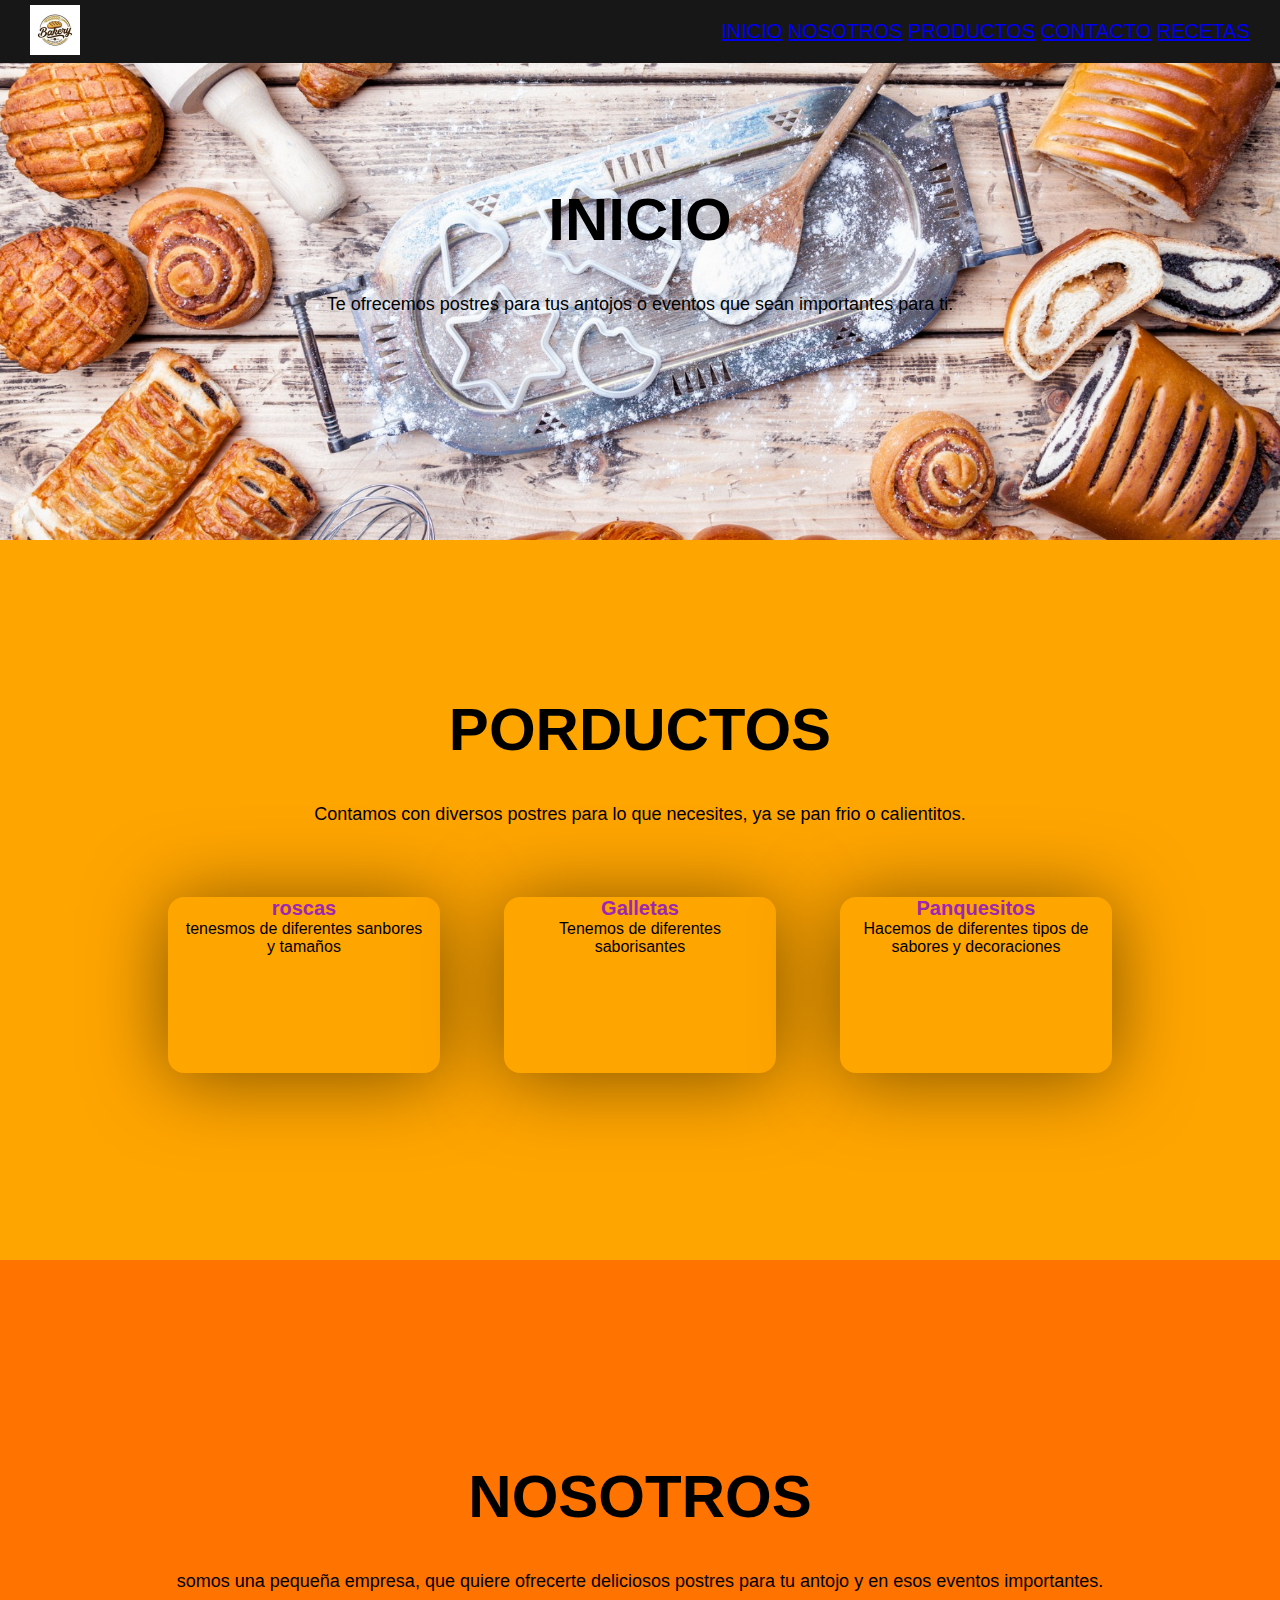
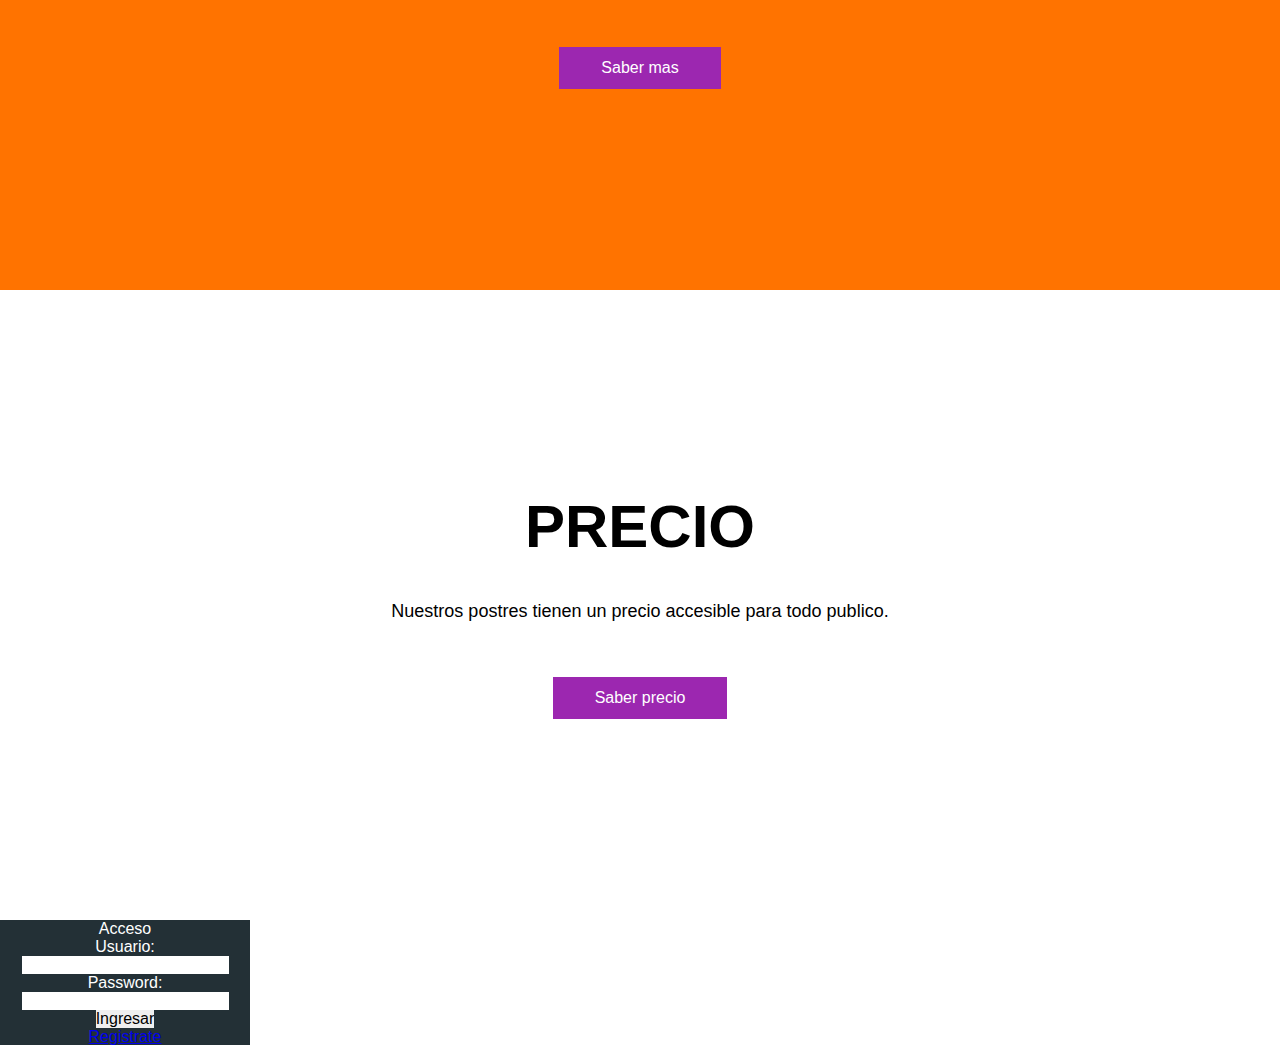
<file: trabajo_final/index.html>
<!DOCTYPE html>
<html lang="en">
<head>
    <meta charset="UTF-8">
    <meta name="viewport" content="width=device-width, initial-scale=1.0">
    <link rel="stylesheet" href="https://cdnjs.cloudflare.com/ajax/libs/font-awesome/5.15.1/css/all.min.css">
    <link rel="stylesheet" href="style.css">
    <title>Pagina web</title>
</head>
<body>

    <div class="head">

        <div class="logo">
            <img src="media/pan/free-vector.jpg" alt="" width="50">
        </div>

        <nav class="navbar">
            <a href="index.html">Inicio</a>
            <a href="nosotros.html">Nosotros</a>
            <a href="productos.html" >Productos</a>
            <a href="contacto.html" >Contacto</a>
            <a href="https://www.recetasnestle.com.mx/categorias/postres" >Recetas</a>
        </nav>

    </div>

    <header class="content header">
        <h2 class="title">Inicio</h2>
        <p>
            Te ofrecemos postres para tus antojos o eventos que sean importantes para ti.
        </p>

    </header>

    <section class="content sau">

        <h2 class="title">Porductos</h2>
        <p>Contamos con diversos postres para lo que necesites, ya se pan frio o calientitos.</p>

        <div class="box-container">

            <div class="box">
                <h3>roscas</h3>
                <p>tenesmos de diferentes sanbores y tamaños</p>
            </div>
            <div class="box">
                <h3>Galletas</h3>
                <p>Tenemos de diferentes saborisantes</p>
            </div>
            <div class="box">
                <h3>Panquesitos</h3>
                <p>Hacemos de diferentes tipos de sabores y decoraciones</p>
            </div>
        </div>
    </section>   
    
    <section class="content about">

        <h2 class="title">Nosotros</h2>
        <p>somos una pequeña empresa, que quiere ofrecerte deliciosos postres para tu antojo y en esos eventos importantes.</p>

        <a href="nosotros.html" class="btn">Saber mas</a>

    </section>

    <section class="content price">

        <article>
            <h2 class="title">Precio</h2>
            <p>Nuestros postres tienen un precio accesible para todo publico.
            </p>

            <a href="productos.html" class="btn">Saber precio</a>

        </article>

    </section>

    <section id="login">
        <form id="form1" action="mostrar.php" method="get">

            <legend>Acceso</legend>
            <label for="nombre">Usuario:</label>
            <input type="text" id="usuario" name="usuario" />
            <br />
            <label for="password">Password:</label>
            <input type="text" id="password" name="password" />
            <input type="submit" value="Ingresar" class="centrado" />
            <center><a href="registrar.php" target="_blank">Registrate</a></center>
        </form>
    </section>


  </header>

</body>
</html>
</file>
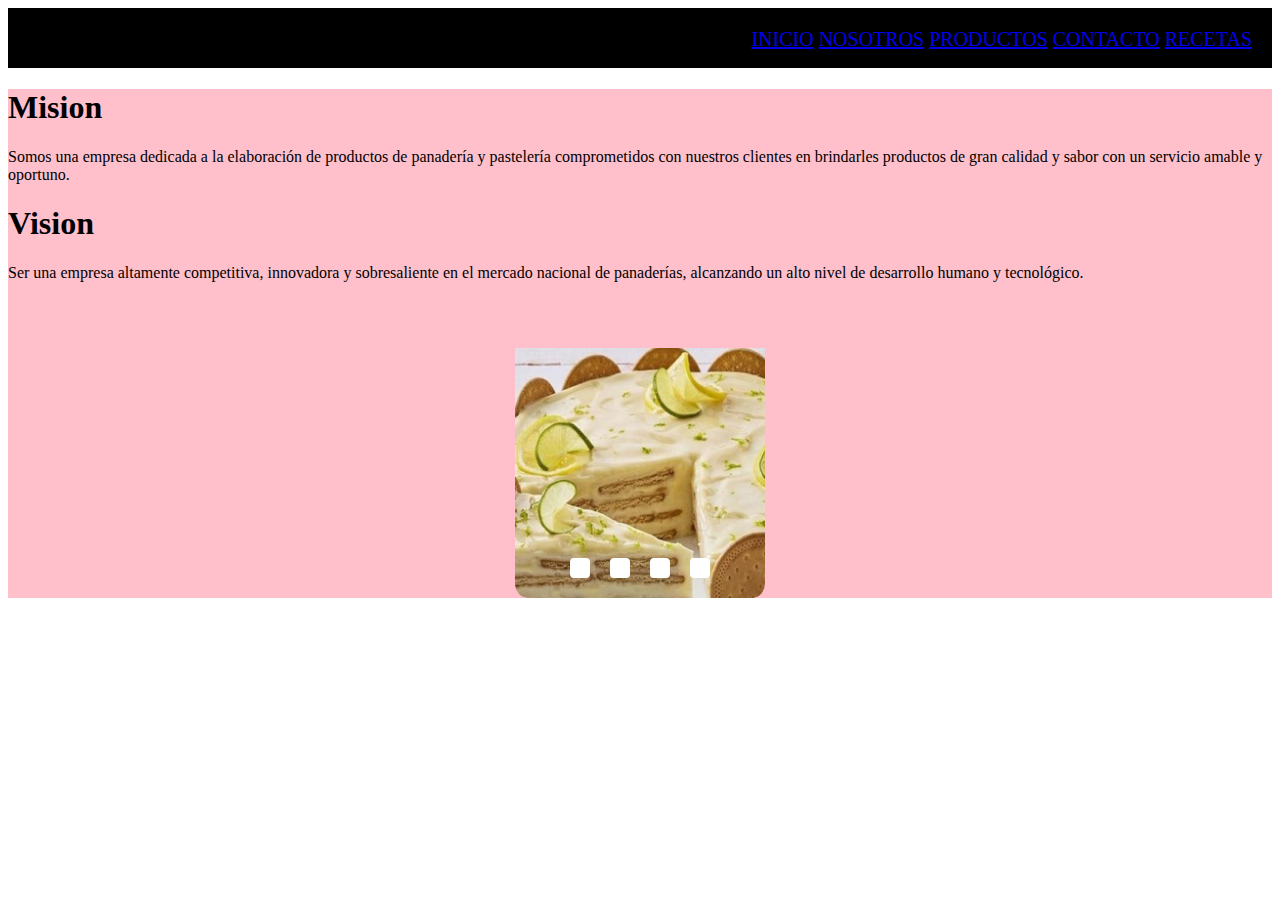
<file: trabajo_final/nosotros.html>
<!DOCTYPE html>
<html lang="en">
<head>
    <meta charset="UTF-8">
    <meta name="viewport" content="width=device-width, initial-scale=1.0">
    <link rel="stylesheet" href="css/nosotros.css">
    <title>Nosotros</title>
</head>
<body>
   
    <nav class="navbar">
        <a href="index.html">Inicio</a>
        <a href="nosotros.html">Nosotros</a>
        <a href="productos.html" >Productos</a>
        <a href="contacto.html" >Contacto</a>
        <a href="https://www.recetasnestle.com.mx/categorias/postres" >Recetas</a>
    </nav>

        <main>    
        
            <article><h1>Mision</h1>
                <p>Somos una empresa dedicada a la elaboración de productos de panadería y pastelería comprometidos con nuestros clientes en brindarles productos de gran calidad y sabor con un servicio amable y oportuno.</p>

                <h1>Vision</h1>
                <p>Ser una empresa altamente competitiva, innovadora y sobresaliente en el mercado nacional de panaderías, alcanzando un alto nivel de desarrollo humano y tecnológico.</p>
            </article>
            <div class="container-all">
        
                <input type="radio" id="1" name="image-slide" hidden/>
                <input type="radio" id="2" name="image-slide" hidden/>
                <input type="radio" id="3" name="image-slide" hidden/>
                <input type="radio" id="4" name="image-slide" hidden/>
        
                <div class="slide">
                    <div class="item-slide">  
                        <img src="media/pan/carlota.jpg">
                    </div>
        
                    <div class="item-slide">
                        <img src="media/pan/pay.jpg">
                    </div>
        
                    <div class="item-slide">
                        <img src="media/pan/brownies2.jpg">
                    </div>
        
                    <div class="item-slide">
                        <img src="media/pan/rosca.jpg">
                    </div>
                </div>
                <!-------------PAGINACION------------>
                <div class="pagination">
                    <label for="1" class="pagination-item">
                        <img src="media/pan/carlota.jpg" class="sli">
                    </label>
                    
        
                    <label for="2" class="pagination-item">
                        <img src="media/pan/pay.jpg" class="sli">
                    </label>
        
                    <label for="3" class="pagination-item" >
                        <img src="media/pan/brownies2.jpg" class="sli">
                    </label>
        
                    <label for="4" class="pagination-item" >
                        <img src="media/pan/rosca.jpg" class="sli">
                    </label>
                </div>
            </div>
        </main>

    </div>
    
</body>
</html>
</file>
<file: trabajo_final/style.css>
*{
    margin: 0;
    padding: 0;
    border: 0;
    font-size: 100%;
    vertical-align: baseline;
}

body{
    text-align: center;
    font-family: sans-serif;
}

#login {
    width: 250px;
    height: 125px;
    background-color: #233036;
    float: left;
    color: white;
}

.head{
    display: flex;
    align-items: center;
    justify-content: space-between;
    height: 63px;
    background: #171717;
    position: fixed;
    width: 100%;
    z-index: 100;
}

.navbar{
    display: flex;
    margin-right: 10px;
}

.logo{
   margin-left: 30px;
}

.logo a {
    text-decoration: none;
    color: #fff;
    text-transform: uppercase;
    font-size: 20px;
}

.navbar{
    display: block;
    padding: 20px 20px;
    color: #fff;
    text-decoration: none;
    text-transform: uppercase;
    font-size: 20px;
}

.navbar a:hover{
    background: orange;
}

.header{
    display: flex;
    justify-content: center;
    align-items: center;

}

.header{
    height: 60vh !important;
    background: url(img/inicio.jpg) no-repeat center;
    background-size: cover;
}

.title{
    margin-bottom: 40px;
    font-size: 60px;
    font-weight: 600;
    text-transform: uppercase;
    color: #000;
}

p{
    margin-bottom: 40px;
    font-size: 18px;
    color: #000;
    padding: 0 100px;
}

.btn{
    display: inline-block;
    margin-top: 15px;
    padding: 10px 40px;
    border: 2px solid #9c27b0;
    color: #fff;
    text-decoration: none;
    background: #9c27b0;
}

.btn:hover{
    background: none;

}

.btn-home{
    display: flex;
}

.btn-home a{
    margin: 0 10px;
}

.content{
    height: 70vh;
    display: flex;
    flex-direction: column;
    justify-content: center;
    align-items: center;
}

.sau{
    padding: 45px;
    background: orange;
}

.box-container{
    display: flex;
    justify-content: center;
    flex-wrap: wrap;
    text-align: center;
}

.box-container .box{
    height: 11rem;
    width: 17rem;
    background: orange;
    text-align: center;
    border-radius: 1rem;
    box-shadow: 0 .3rem 5rem rgba(0, 0 , 0, .5);
    margin: 2rem;
}

.box-container .box i{
    height: 3rem;
    width: 3rem;
    line-height: 3rem;
    text-align: center;
    border-radius: 50%;
    color: #fff;
    background: #9c27b0;
    font-size: 2rem;
    margin: 1rem 0;
}

.box-container .box h3{
    font-size: 20px;
    color: #9c27b0
}

.box-container .box p{
    padding: 0 15px;
    font-size: 16px;
}

.about{
    background: rgb(255, 115, 0);
}

.price{
    background: url(img/precio.jpg) no-repeat center;
    background-attachment: fixed;
    background-size: cover;
    text-align: center;
}

.contact{
    padding-top: 20px;
    background: orange;
    padding-bottom: 0;
}

@media (max-width: 768px) {
    
    .title{
        margin-bottom: 0;
        font-size: 40px;
    }

    .sau{
        height: 120vh;
    }

    .navbar{
        display: none;
    }
}
</file>
<file: trabajo_final/css/nosotros.css>
.navbar{
    margin: auto;
    height: 20px; width: auto;
    background: #000;
    text-align: right;
}

.navbar{
    display: block;
    padding: 20px 20px;
    color: #fff;
    text-decoration: none;
    text-transform: uppercase;
    font-size: 20px;
}

.navbar a:hover{
    background: orange;
}

main{
    width: 800pxpx;
    height: 500pxpx;
    background: pink;
}

.sli{
    width: 100%;
}


.container-all{
    margin: auto;
    position: relative;
    max-width: 250px;
    width: 100%;
    border-radius: 5%;
    overflow: hidden;
}

input[type="radio"]{
    display: none;
}

.slide{
    display: flex;
    transform: translate(0,0,0);
    transition: all 800ms;
    animation-name: autoplay; /*Nombre de la animacion*/
    animation-duration: 15s;
    animation-direction: alternate ;
    animation-fill-mode: forwards;/*Iniciara el primero*/
    animation-iteration-count: infinite;
    margin-top: 50px;
}

.item-slide{
    position: relative;
    display: flex;
    flex-direction: column;
    flex-shrink: 0;/*Ocupa el espacio vertical*/
    flex-grow: 0;/*Ocupa el espacio horizontal*/
    max-width: 100%;
}

.pagination{
    position: absolute;
    bottom: 20px;
    left: 0;
    display: flex;
    flex-wrap: wrap;
    align-items: center;
    justify-content: center;
    width: 100%;
}

.pagination-item{
    display: flex;
    flex-direction: column;
    align-items: center;
    border: 2px solid #fff;
    width: 16px;
    height: 16px;
    border-radius: 4px;
    overflow: hidden;
    cursor: pointer;
    background-color: #fff;
    margin: 0 10px;
    text-align: center;
    transition: all 400ms;
}

.pagination-item:hover{
    transform: scale(2);
}

.pagination-item img{
    display: inline-block;
    max-width: none;
    height: 100%;
    transform: scale(1);
    opacity: 0;
    transition: all 400ms;
}

.pagination-item:hover img{
    opacity: 1;
    transform: scale(1);
}

/*---Control de los botones---*/
input[id="1"]:checked ~ .slide{
    animation: none;
    transform: translate3d(0,0,0);
}

input[id="1"]:checked ~ .pagination .pagination-item[for="1"]{
    background: #fff;
}

input[id="2"]:checked ~ .slide{
    animation: none;
    transform: translate3d(calc(-100% * 1),0,0);
}

input[id="2"]:checked ~ .pagination .pagination-item[for="2"]{
    background: #fff;
}

input[id="3"]:checked ~ .slide{
    animation: none;
    transform: translate3d(calc(-100% * 2),0,0);
}

input[id="3"]:checked ~ .pagination .pagination-item[for="3"]{
    background: #fff;
}  

input[id="4"]:checked ~ .slide{
    animation: none;
    transform: translate3d(calc(-100% * 3),0,0);
}

input[id="4"]:checked ~ .pagination .pagination-item[for="4"]{
    background: #fff;
}

/*---Division tiempo---*/
@keyframes autoplay{
    25%{
        transform: translate3d(calc(-100% * 0),0,0);
    }
    
    50%{
        transform: translate3d(calc(-100% * 1),0,0);
    }

    75%{
        transform: translate3d(calc(-100% * 2),0,0);
    }

    100%{
        transform: translate3d(calc(-100% * 3),0,0);
    }
}
</file>
